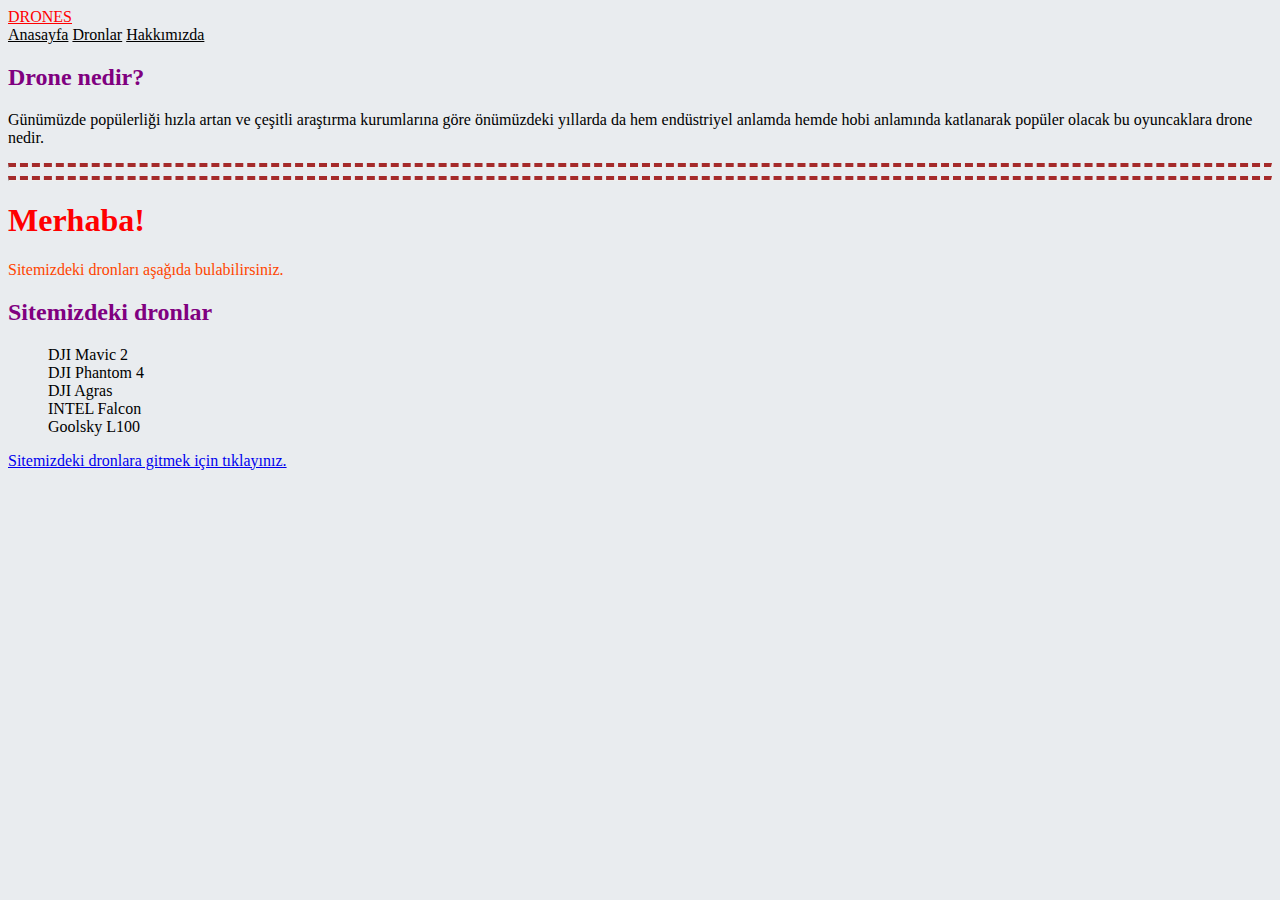
<file: index.html>
<!doctype html>
<html lang="tr">
  <head>
    <!-- Required meta tags -->
    <meta charset="utf-8">
    <meta name="viewport" content="width=device-width, initial-scale=1">

    <!-- Bootstrap CSS -->
    <link href="https://cdn.jsdelivr.net/npm/bootstrap@5.1.3/dist/css/bootstrap.min.css" rel="stylesheet" integrity="sha384-1BmE4kWBq78iYhFldvKuhfTAU6auU8tT94WrHftjDbrCEXSU1oBoqyl2QvZ6jIW3" crossorigin="anonymous">
    <link rel="stylesheet" href="style.css">

    <title>DRONES</title>
  </head>
  <body>
    <nav>
        <div class="container">
            <div class="row bg-secondary">
               <div class="col-1"><a style="color:red"  class="link" href="index.html">DRONES</a>
            </div>
               <div class="col-10 text-center">
                   <a style="color:black"class="link" href="index.html">Anasayfa</a>
                   <a style="color:black"class="link"  href="drones.html">Dronlar</a>
                   <a style="color:black"class="link" href="about-us.html">Hakkımızda</a>
                </div>
            </div>
        </div>
    </nav>     
          <div class="container"> 
            <div class="row">
                <div class="col text-center">
                    <h2>Drone nedir?</h2>
                    <p>Günümüzde popülerliği hızla artan ve çeşitli araştırma kurumlarına göre önümüzdeki yıllarda da hem endüstriyel anlamda hemde hobi anlamında katlanarak popüler olacak bu oyuncaklara drone nedir.</p>
                </div>
            </div>
        </div>
    <div class="container"> 
        <hr>
        <hr>
    </div>
   <!--jumbotron start-->
   <div class="container">
    <div class="jumbotron text-center">
        <h1>Merhaba!</h1>
        <p style="color:orangered;">Sitemizdeki dronları aşağıda bulabilirsiniz.</p>
    </div>
   </div>
   <div class="container">
        <row>
            <div class="col-12 text-center">
            <h2>Sitemizdeki dronlar</h2>
        <ul id="liste">
            <li>DJI Mavic 2</li>
            <li>DJI Phantom 4</li>
            <li>DJI Agras</li>
            <li>INTEL Falcon</li>
            <li>Goolsky L100</li>
        </ul>
        <p class="lead">
            <a class="btn btn-primary btn-md" href="drones.html" role="button">Sitemizdeki  dronlara gitmek için tıklayınız.</a>
          </p>
            </div>
        </row>
    </div>
    <!-- Optional JavaScript; choose one of the two! -->

    <!-- Option 1: Bootstrap Bundle with Popper -->
    <script src="https://cdn.jsdelivr.net/npm/bootstrap@5.1.3/dist/js/bootstrap.bundle.min.js" integrity="sha384-ka7Sk0Gln4gmtz2MlQnikT1wXgYsOg+OMhuP+IlRH9sENBO0LRn5q+8nbTov4+1p" crossorigin="anonymous"></script>

    <!-- Option 2: Separate Popper and Bootstrap JS -->
    <!--
    <script src="https://cdn.jsdelivr.net/npm/@popperjs/core@2.10.2/dist/umd/popper.min.js" integrity="sha384-7+zCNj/IqJ95wo16oMtfsKbZ9ccEh31eOz1HGyDuCQ6wgnyJNSYdrPa03rtR1zdB" crossorigin="anonymous"></script>
    <script src="https://cdn.jsdelivr.net/npm/bootstrap@5.1.3/dist/js/bootstrap.min.js" integrity="sha384-QJHtvGhmr9XOIpI6YVutG+2QOK9T+ZnN4kzFN1RtK3zEFEIsxhlmWl5/YESvpZ13" crossorigin="anonymous"></script>
    -->
  </body>
</html>
</file>
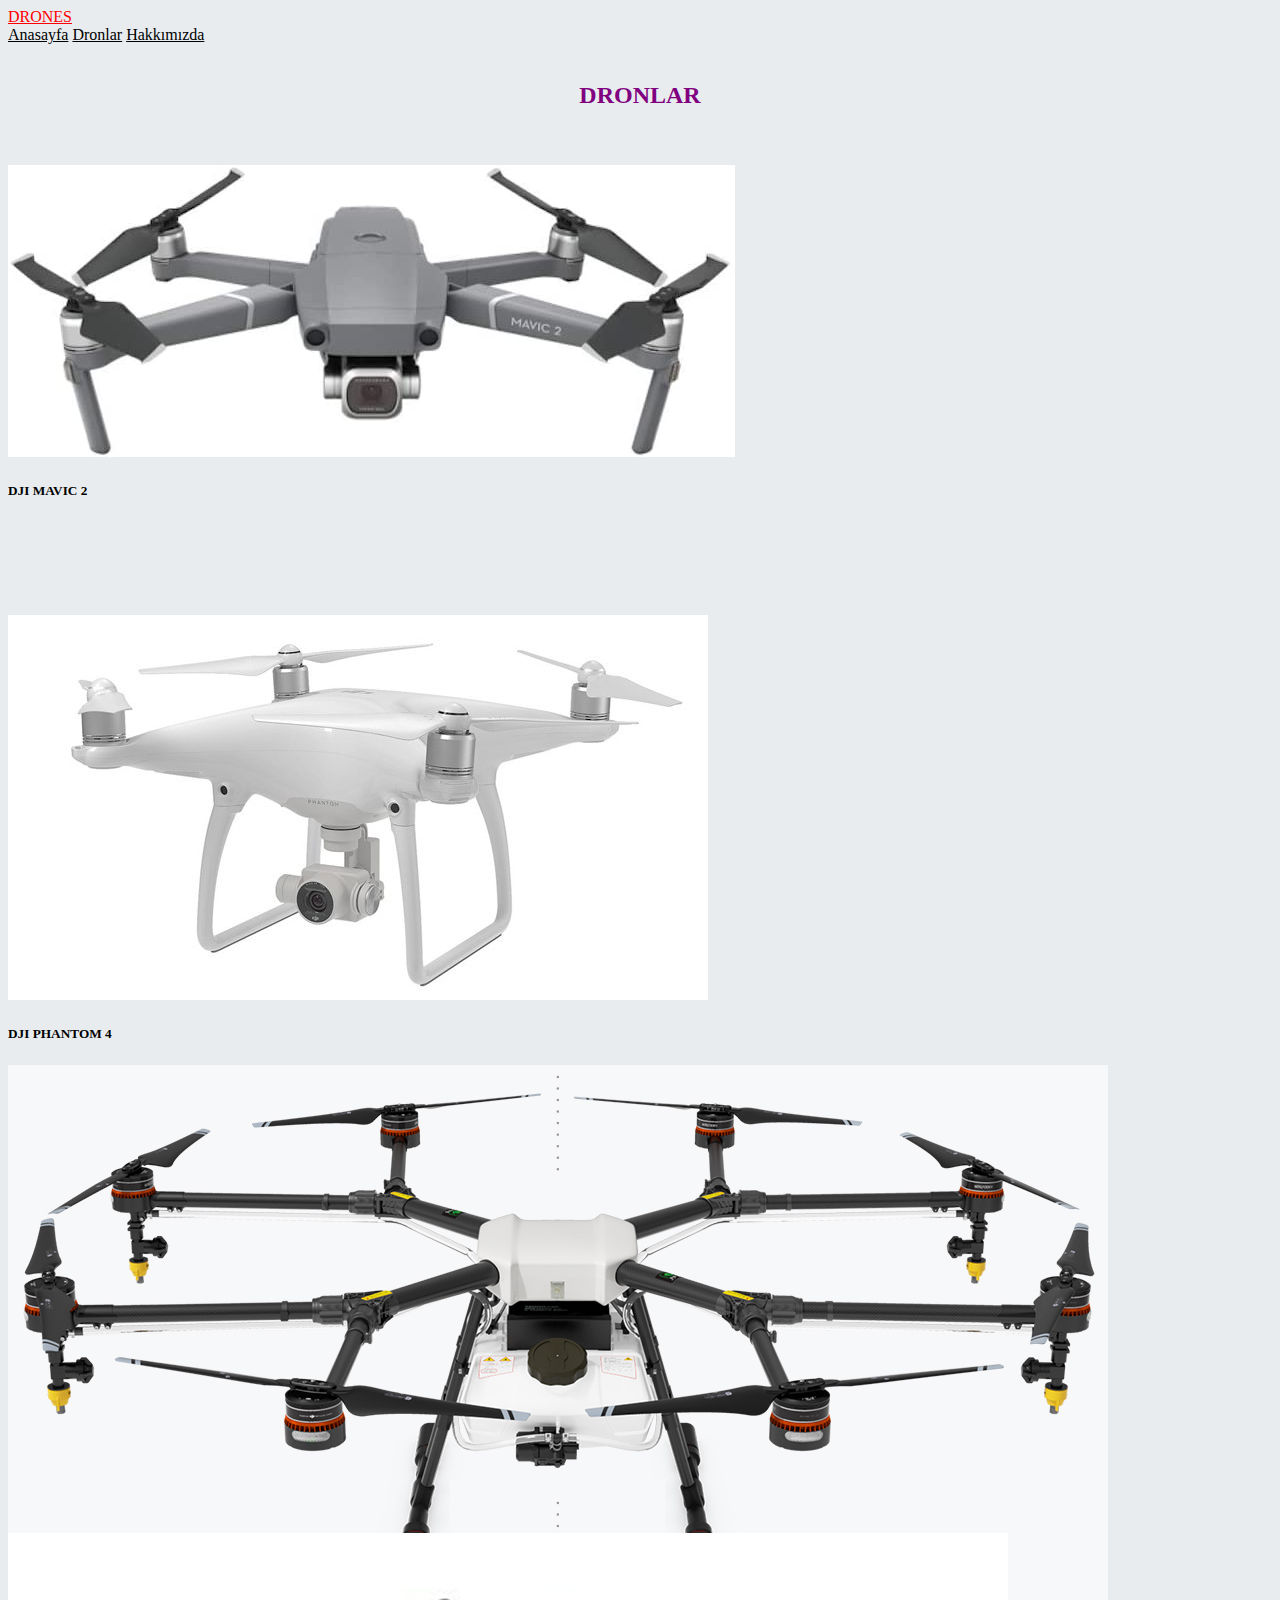
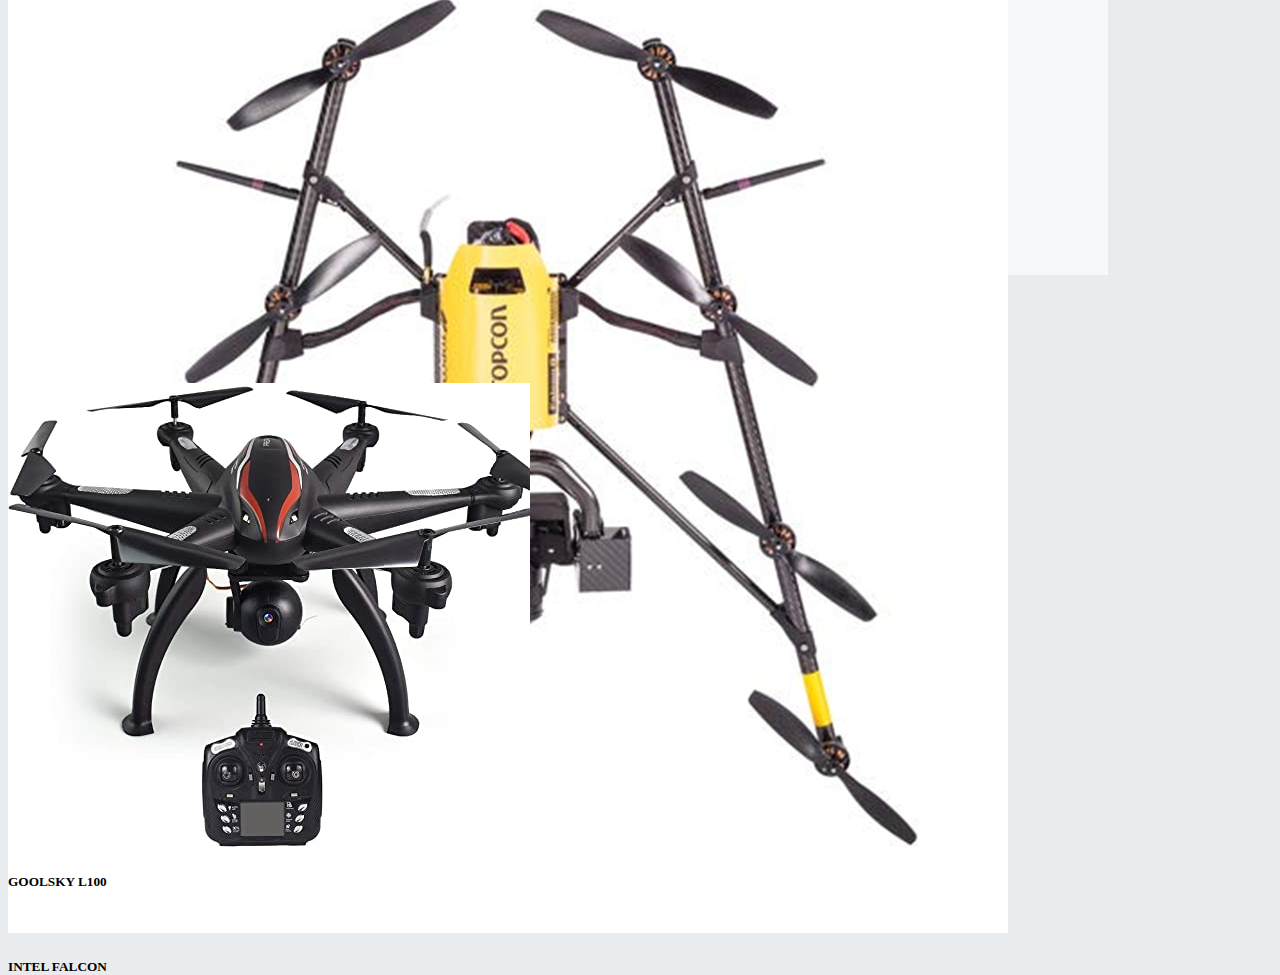
<file: drones.html>
<!doctype html>
<html lang="tr">
  <head>
    <!-- Required meta tags -->
    <meta charset="utf-8">
    <meta name="viewport" content="width=device-width, initial-scale=1">

    <!-- Bootstrap CSS -->
    <link href="https://cdn.jsdelivr.net/npm/bootstrap@5.1.3/dist/css/bootstrap.min.css" rel="stylesheet" integrity="sha384-1BmE4kWBq78iYhFldvKuhfTAU6auU8tT94WrHftjDbrCEXSU1oBoqyl2QvZ6jIW3" crossorigin="anonymous">
    <link rel="stylesheet" href="style.css">
    <title>Dronlar</title>
  </head>
  <body>
    <nav>
      <div class="container">
        <div class="row bg-secondary">
           <div class="col-1"><a style="color:red"  class="link" href="index.html">DRONES</a>
          </div>
           <div class="col-10 text-center">
               <a style="color:black"class="link" href="index.html">Anasayfa</a>
               <a style="color:black"class="link"  href="drones.html">Dronlar</a>
               <a style="color:black"class="link" href="about-us.html">Hakkımızda</a>
            </div>
        </div>
      </div>
</nav> 
<br>
        <h2 style="text-align: center;">DRONLAR</h2>
<br>
<br>
<div class="container">
<div class="row row-cols-1 row-cols-md-3 g-4">
    <div class="col">
      <div class="card bg-secondary"style="height: 450px"  >
        <img src="images/mavic2.jpg" class="card-img-top h-100" alt="...">
        <div class="card-body">
          <h5 class="card-title text-center">DJI MAVIC 2</h5>
        </div>
      </div>
    </div>
    <div class="col">
      <div class="card bg-secondary"style="height: 450px" >
        <img src="images/phantom4.jpg" class="card-img-top h-100" alt="...">
        <div class="card-body">
          <h5 class="card-title text-center">DJI PHANTOM 4</h5>
        </div>
      </div>
    </div>
    <div class="col">
      <div class="card bg-secondary"style="height: 450px" >
        <img src="images/agras.jpg" class="card-img-top h-100" alt="...">
        <div class="card-body">
          <h5 class="card-title text-center">DJI AGRAS</h5>
        </div>
      </div>
    </div>
    <br>
    <div class="col">
      <div class="card bg-secondary" style="height: 450px" >
        <img src="images/falcon.jpg" class="card-img-top h-100" alt="...">
        <div class="card-body">
          <h5 class="card-title text-center">INTEL FALCON</h5>
        </div>
      </div>
    </div>
    <div class="col">
        <div class="card bg-secondary" style="height: 450px" >
          <img src="images/goolsky.jpg" class="card-img-top h-100" alt="...">
          <div class="card-body">
            <h5 class="card-title text-center">GOOLSKY L100</h5>

          </div>
        </div>
      </div>
  </div>
</div>
    <!-- Optional JavaScript; choose one of the two! -->

    <!-- Option 1: Bootstrap Bundle with Popper -->
    <script src="https://cdn.jsdelivr.net/npm/bootstrap@5.1.3/dist/js/bootstrap.bundle.min.js" integrity="sha384-ka7Sk0Gln4gmtz2MlQnikT1wXgYsOg+OMhuP+IlRH9sENBO0LRn5q+8nbTov4+1p" crossorigin="anonymous"></script>

    <!-- Option 2: Separate Popper and Bootstrap JS -->
    <!--
    <script src="https://cdn.jsdelivr.net/npm/@popperjs/core@2.10.2/dist/umd/popper.min.js" integrity="sha384-7+zCNj/IqJ95wo16oMtfsKbZ9ccEh31eOz1HGyDuCQ6wgnyJNSYdrPa03rtR1zdB" crossorigin="anonymous"></script>
    <script src="https://cdn.jsdelivr.net/npm/bootstrap@5.1.3/dist/js/bootstrap.min.js" integrity="sha384-QJHtvGhmr9XOIpI6YVutG+2QOK9T+ZnN4kzFN1RtK3zEFEIsxhlmWl5/YESvpZ13" crossorigin="anonymous"></script>
    -->
  </body>
</html>
</file>
<file: style.css>
body{
    background-color:#E9ECEF;
}


#liste{
    list-style-type:none;
}

h1{
    color: red;
}

h2{
    color: purple;
}

.link:hover{
    text-decoration:none;
}


hr{
    border-top: 4px dashed brown;
  }
</file>
